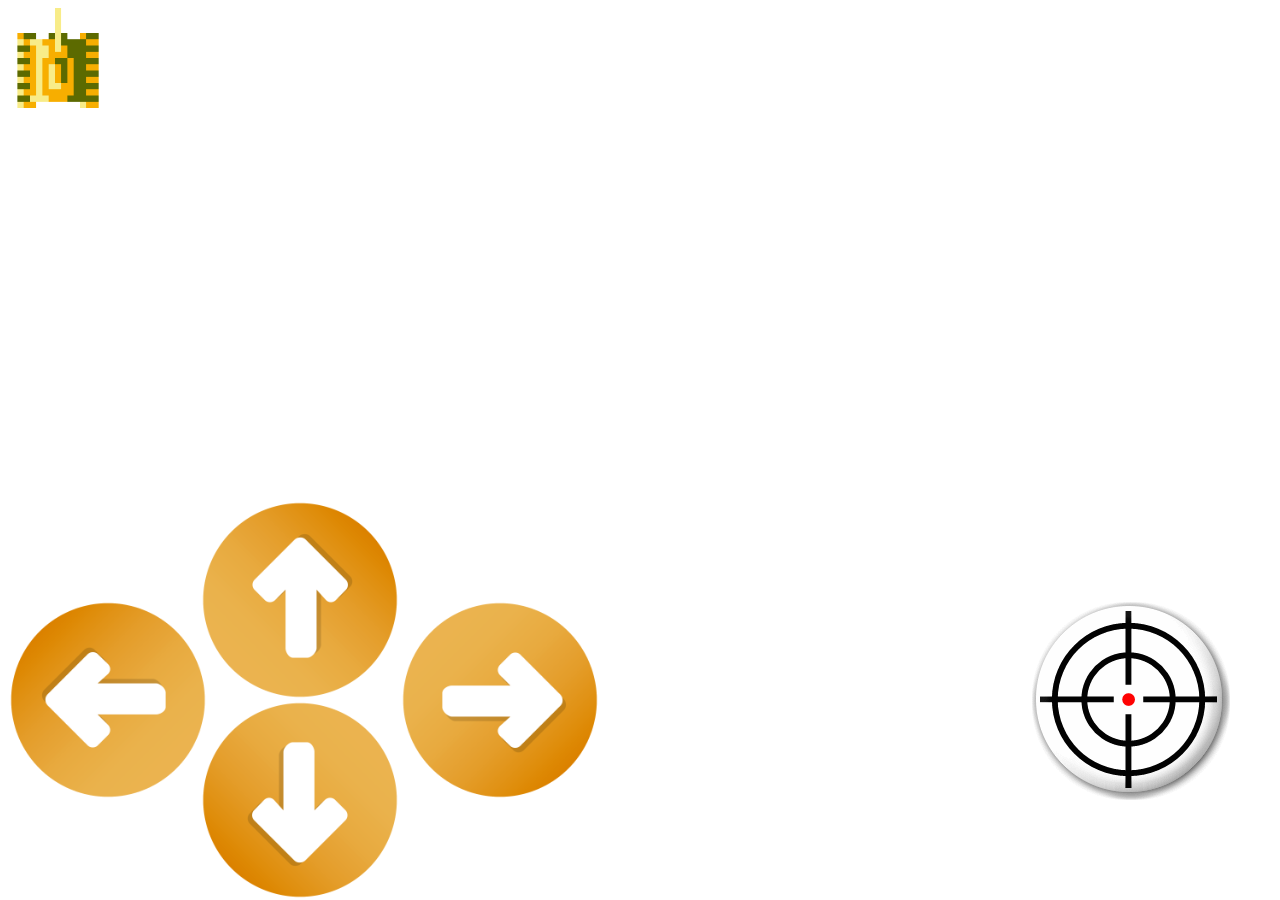
<file: game/index.html>
<!DOCTYPE html>
<html lang="ru_Ru">
<head>
    <meta charset="UTF-8">
    <title>Game</title>
    <link rel="stylesheet" href="style.css">
</head>

<body>
    <img src="tank.png" class="tank" alt="">
    <img src="button.png" class="btn button_up" alt="">
    <img src="button.png" class="btn button_down" alt="">
    <img src="button.png" class="btn button_left" alt="">
    <img src="button.png" class="btn button_right" alt="">
    <img src="fire_button.png" class="btn fire" alt="">
    <script>
        var tank = document.querySelector('.tank')
        var u = document.querySelector('.button_up')
        var d = document.querySelector('.button_down')
        var r = document.querySelector('.button_right')
        var l = document.querySelector('.button_left')
        numX = 0
        numY = 0
        r.onclick = function(e) {
            numX = numX + 50
            tank.style.transform = 'rotate(90deg)'
            tank.style.left = numX + 'px'
            console.log(e)
        }
        l.onclick = function() {
            numX = numX - 50
            tank.style.transform = 'rotate(270deg)'
            tank.style.left = numX + 'px'
        }
        d.onclick = function() {
            numY = numY + 50
            tank.style.transform = 'rotate(180deg)'
            tank.style.top = numY + 'px'
        }
        u.onclick = function() {
            numY = numY - 50
            tank.style.transform = 'rotate(360deg)'
            tank.style.top = numY + 'px'
        }
    </script>
</body></html>
</file>
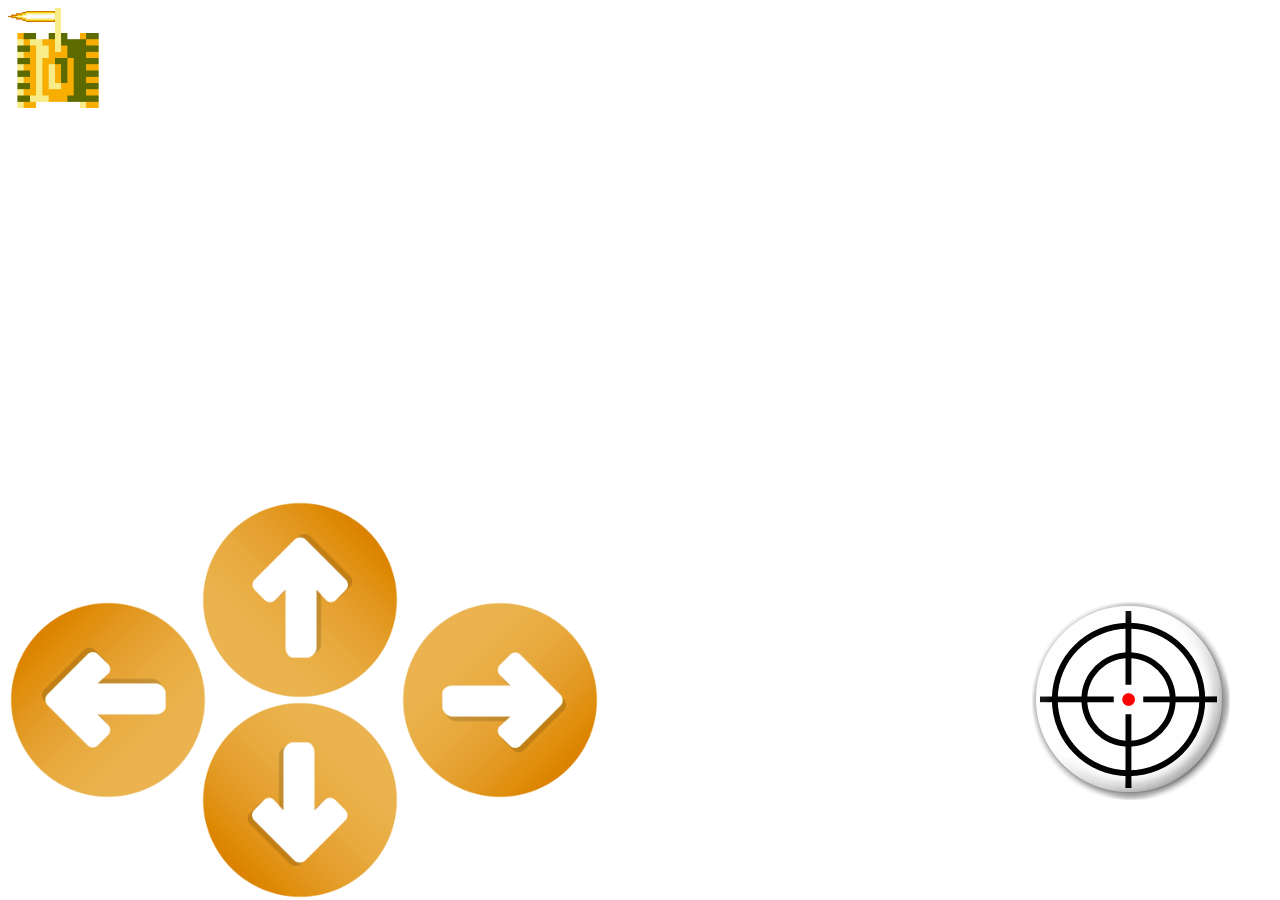
<file: game/index1.html>
<!DOCTYPE html>
<html lang="ru_Ru">
<head>
    <meta charset="UTF-8">
    <title>Game</title>
    <link rel="stylesheet" href="style.css">
</head>

<body>
    <img src="tank.png" class="tank" alt="">
    <img src="button.png" class="btn button_up" alt="">
    <img src="button.png" class="btn button_down" alt="">
    <img src="button.png" class="btn button_left" alt="">
    <img src="button.png" class="btn button_right" alt="">
    <img src="fire_button.png" class="btn fire" alt="">
    <img src="bullet.png" class="bullet" alt="">
    <script>
        var tank = document.querySelector('.tank')
        var u = document.querySelector('.button_up')
        var d = document.querySelector('.button_down')
        var r = document.querySelector('.button_right')
        var l = document.querySelector('.button_left')
        var fireBtn = document.querySelector('.fire')
        var bullet = document.querySelector('.bullet')
        numX = 0
        numY = 0
        r.onclick = function(e) {
            numX = numX + 50
            tank.src = 'tank_r.png'
            tank.style.left = numX + 'px'
        }
        l.onclick = function() {
            numX = numX - 50
            tank.src = 'tank_l.png'
            tank.style.left = numX + 'px'
        }
        d.onclick = function() {
            numY = numY + 50
            tank.src = 'tank_d.png'
            tank.style.top = numY + 'px'
        }
        u.onclick = function() {
            numY = numY - 50
            tank.src = 'tank.png'
            tank.style.top = numY + 'px'
        }
        fireBtn.onclick = function(e){
           console.log(e)
            e.clientX = 50
        }
        
    </script>
</body></html>
</file>
<file: game/style.css>
.btn {
    position: absolute;
    width: 200px;
    height: 200px
}

.tank {
    position: absolute;
    width: 100px;
    transition: 1s
}

.button_up {
    bottom: 200px;
    left: 200px;
    transform: rotate(-90deg)
}

.button_left {
    bottom: 100px;
    transform: rotate(180deg)
}

.button_right {
    bottom: 100px;
    left: 400px;
}

.button_down {
    bottom: 0px;
    left: 200px;
    transform: rotate(90deg)
}

.fire {
    bottom: 100px;
    right: 50px
}
.bullet{
    width: 50px
}
</file>
